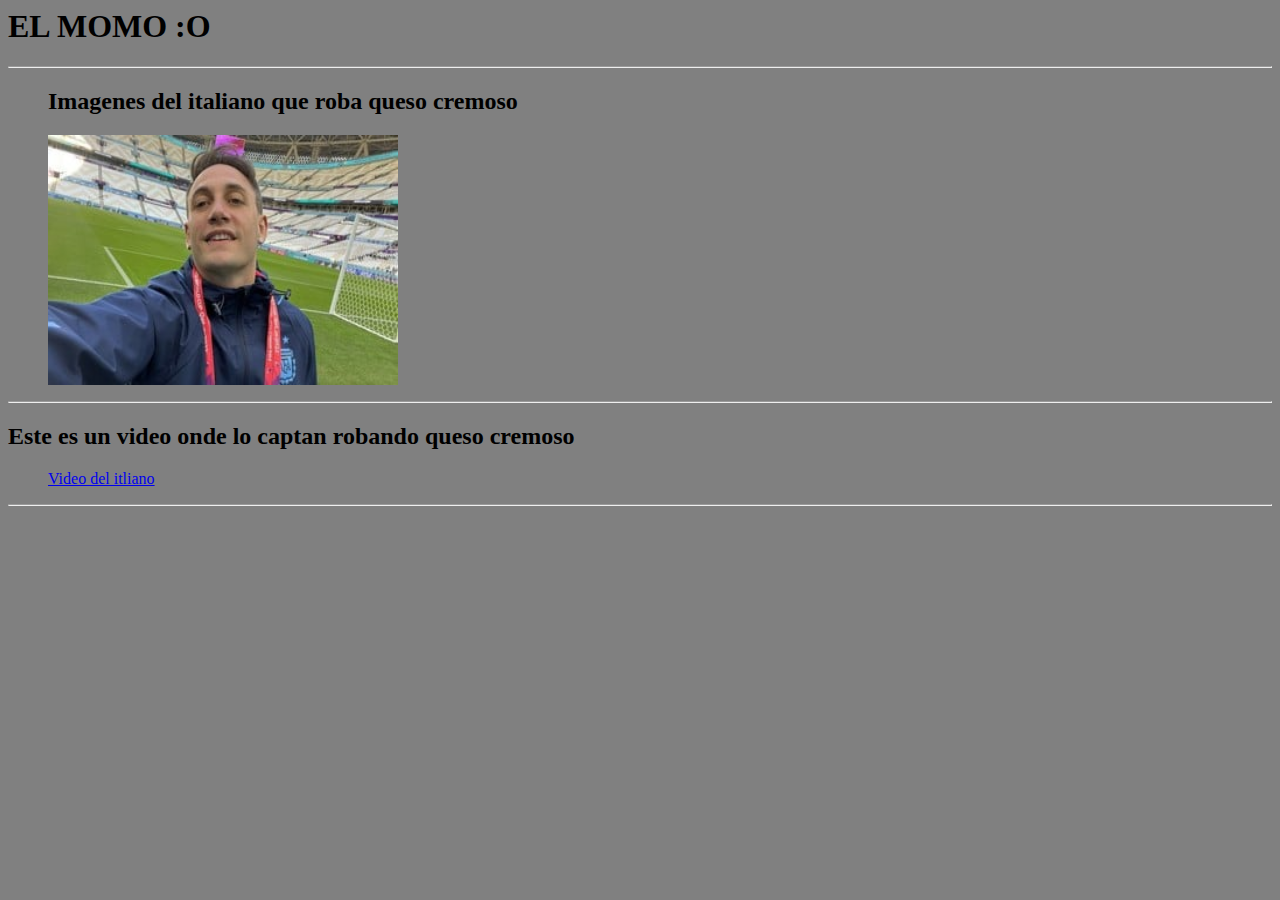
<file: elmomo.html>
<html lang="en">
<head>
    <meta charset="UTF-8">
    <meta name="viewport" content="width=device-width, initial-scale=1.0">
    <title>El momo</title>
</head>
<body bgcolor="grey">
    <h1>
        EL MOMO :O
    </h1>
    <hr>
    <ul>
     <h2>Imagenes del italiano que roba queso cremoso</h2>
        <img src= "img1.jpg" width="350px" height="250px" alt="">
    </ul>
    <hr>
    <h2>Este es un video onde lo captan robando queso cremoso</h2>
    <ol>
        <a href="https://www.youtube.com/watch?v=1gUCu2e_JiM">Video del itliano</a>
    </ol>
    <hr>

</body>
</html>
</file>
